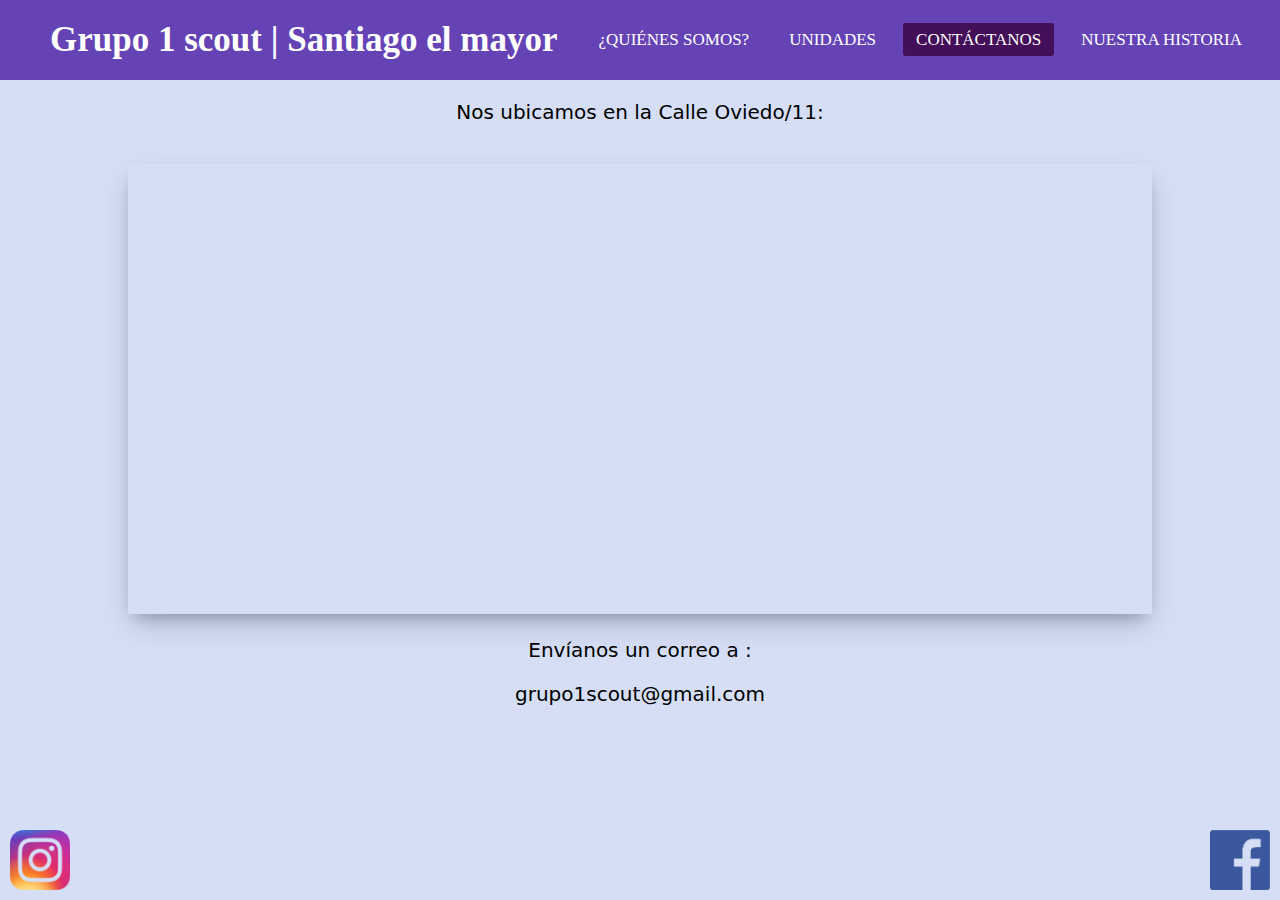
<file: contacto.html>
<!DOCTYPE html>
<!-- Created By l4t8 -->
<html lang="en" dir="ltr">
  <head>
    <meta charset="utf-8">
    <title>Grupo 1 scout | Santiago el mayor</title>
    <meta name="viewport" content="width=device-width, initial-scale=1.0">
    <link rel="stylesheet" href="media/styles.css">
    <link rel="stylesheet" href="media/navbar.css">
    <link rel="stylesheet" href="https://cdnjs.cloudflare.com/ajax/libs/font-awesome/5.15.3/css/all.min.css"/>
  </head>
  <body>

    <nav>
      <input type="checkbox" id="check">
      <label for="check" class="checkbtn">
        <i class="fas fa-bars"></i>
      </label>
      <label class="logo">Grupo 1 scout | Santiago el mayor</label>
      <ul>
        <li><a href="index.html">¿Quiénes somos?</a></li>
        <li><a href="castores.html">Unidades</a></li>
        <li><a class="active" href="contacto.html">Contáctanos</a></li>
        <li><a href="historia.html">Nuestra historia</a></li>
      </ul>
    </nav>

    <p class = "oviedotext">Nos ubicamos en la Calle Oviedo/11: </p>

    <iframe class = "mapsbox"src="https://www.google.com/maps/embed?pb=!1m18!1m12!1m3!1d2866.9048260482896!2d-3.70150172408225!3d40.44902996900016!2m3!1f0!2f0!3f0!3m2!1i1024!2i768!4f13.1!3m3!1m2!1s0xd4228ff2f66ef37%3A0x701a7e949d31bb9b!2sC.%20de%20Oviedo%2C%2011%2C%2028020%20Madrid!5e1!3m2!1ses!2ses!4v1670161488250!5m2!1ses!2ses" 
        width="600" height="450"
        style="border:0;" allowfullscreen=""
        loading="lazy" referrerpolicy="no-referrer-when-downgrade"></iframe>

    <p class = "oviedotext">Envíanos un correo a :</p>
    <p class ="oviedotext">grupo1scout@gmail.com</p>

    <a  href="">
        <img class = "instagram"src="images/instagram.png">
    </a>
    <a  href="https://es-es.facebook.com/Grupo1SantiagoelMayor/">
        <img class = "facebook" src="images/facebook.png">
    </a>


  </body>
</html>
</file>
<file: media/styles.css>
.mapsbox{
    margin: 20px 10% 0px 10%;
    width: 80%;
    box-shadow: rgba(50, 50, 93, 0.25) 0px 13px 27px -5px, 
    rgba(0, 0, 0, 0.3) 0px 8px 16px -8px;
}

.oviedotext{
    font-size: 20px;
    margin: 20px 25%;
    text-align: center;
    font-family: system-ui, -apple-system, BlinkMacSystemFont, 'Segoe UI', Roboto, Oxygen, Ubuntu, Cantarell, 'Open Sans', 'Helvetica Neue', sans-serif;
}


.facebook{
    position: absolute;
    right: 0px;
    bottom: 0px;
    width: 80px;
    padding: 10px 10px 10px 10px;
}

.instagram{
    position: absolute;
    left: 0px;
    bottom: 0px;
    width: 80px;
    padding: 10px 10px 10px 10px;
}
</file>
<file: media/navbar.css>
/*
background: #d5def5; 
}
	
.second-color { 
	background: #8594e4; 
}

.third-color { 
	background: #6643b5; 
}

.fourth-color { 
	background: #430f58; 
}
*/


*{
    padding: 0;
    margin: 0;
    text-decoration: none;
    list-style: none;
    box-sizing: border-box;
  }
  body{
    font-family: montserrat;
    background: #d5def5;
  }
  nav{
    background: #6643b5;
    height: 80px;
    width: 100%;
  }
  label.logo{
    color: white;
    font-size: 35px;
    line-height: 80px;
    margin-left: 20px;
    font-weight: bold;
    padding-left: 30px;
  }
  nav ul{
    float: right;
    margin-right: 20px;
  }
  nav ul li{
    display: inline-block;
    line-height: 80px;
    margin: 0 5px;
  }
  nav ul li a{
    color: white;
    font-size: 17px;
    padding: 7px 13px;
    border-radius: 3px;
    text-transform: uppercase;
  }
  a.active,a:hover{
    background: #430f58;
    transition: .5s;
  }
  .checkbtn{
    font-size: 30px;
    color: white;
    float: right;
    line-height: 80px;
    margin-right: 40px;
    cursor: pointer;
    display: none;
  }
  #check{
    display: none;
  }
  @media (max-width: 952px){
    label.logo{
      font-size: 30px;
      padding-left: 20px;
    }
    nav ul li a{
      font-size: 16px;
    }
  }
  @media (max-width: 858px){
    
    label.logo{
        font-size: 20px;
        padding-left: 2px;
    }
    .checkbtn{
      display: block;
    }
    ul{
      position: fixed;
      width: 100%;
      height: 100vh;
      background: #8594e4;
      top: 80px;
      left: -100%;
      text-align: center;
      transition: all .5s;
    }
    nav ul li{
      display: block;
      margin: 50px 0;
      line-height: 30px;
    }
    nav ul li a{
      font-size: 20px;
    }
    a:hover,a.active{
      background: none;
      color: #430f58;
    }
    #check:checked ~ ul{
      left: 0;
    }
  }
  section{
    background: url(bg1.jpg) no-repeat;
    background-size: cover;
    height: calc(100vh - 80px);
  }
</file>
